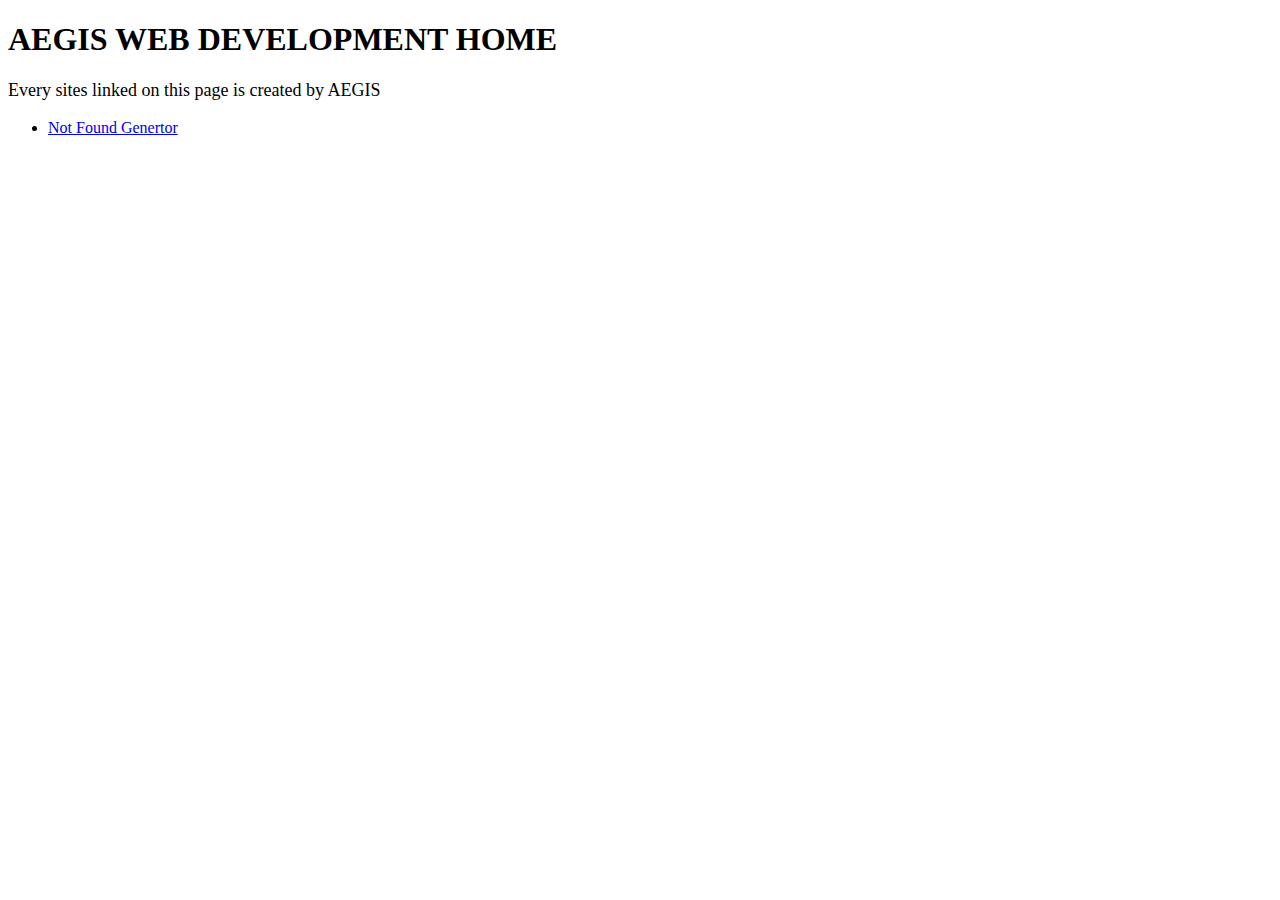
<file: index.html>
<!DOCTYPE HTML>
<html>
    <head>
        <title>application home</title>
        <link rel="stylesheet" type="text/css" href="style.css">
    </head>
    <body>
        <h1>AEGIS WEB DEVELOPMENT HOME</h1>
        <p>
            Every sites linked on this page is created by AEGIS
        </p>

        <ul>
            <li><a href="not_found_gene2/gene.php">Not Found Genertor</a></li>
        </ul>
    </body>
</html>
</file>
<file: style.css>
p{
    font-size: large;
    color: black;
}
</file>
